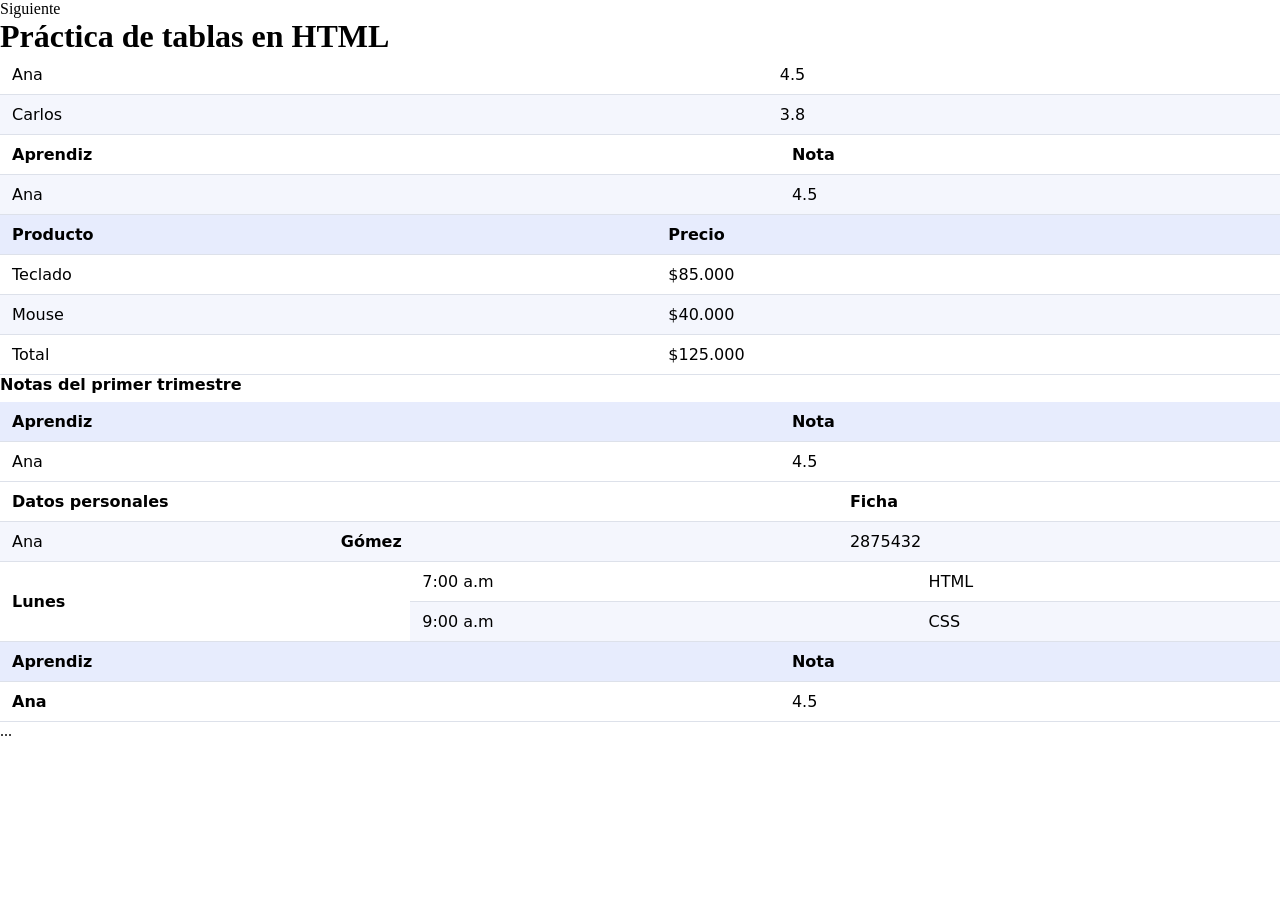
<file: index.html>
<!DOCTYPE html>
<html lang="en">
<head>
    <meta charset="UTF-8">
    <meta name="viewport" content="width=device-width, initial-scale=1.0">
    <title>Práctica de tablas</title>
    <link rel="stylesheet" href="css/styles.css">
</head>
<body>
    <a href="horario.html">Siguiente</a>
    <main>
        <h1>Práctica de tablas en HTML</h1>
        <section>
            <table>
                <tr>
                    <td>Ana</td>
                    <td>4.5</td>
                </tr>
                <tr>
                    <td>Carlos</td>
                    <td>3.8</td>
                </tr>
            </table>
        </section>
        <section>
            <table>
                <tr>
                    <th>Aprendiz</th>
                    <th>Nota</th>
                </tr>
                <tr>
                <td>Ana</td>
                <td>4.5</td>
                </tr>
            </table>
        </section>
        <section>
            <table>
                <thead>
                    <tr>
                        <th>Producto</th>
                        <th>Precio</th>
                    </tr>
                </thead>
                <tbody>
                    <tr><td>Teclado</td><td>$85.000</td></tr>
                    <tr><td>Mouse</td><td>$40.000</td></tr>
                </tbody>
                <tfoot>
                    <tr><td>Total</td><td>$125.000</td></tr>
                </tfoot>
            </table>
        </section>
        <section>
            <table>
                <caption>Notas del primer trimestre</caption>
                <thead>
                    <tr><th>Aprendiz</th><th>Nota</th></tr>
                </thead>
                <tbody>
                    <tr><td>Ana</td><td>4.5</td></tr>
                </tbody>
            </table>
        </section>
        <section>
            <table>
                <tr>
                    <th colspan="2">Datos personales</th>
                    <th>Ficha</th>
                </tr>
                <tr>
                    <td>Ana</td>
                    <th>Gómez</th>
                    <td>2875432</td>
                </tr>
            </table>
        </section>
        <section>
            <table>
                <tr>
                    <th rowspan="2">Lunes</th>
                    <td>7:00 a.m</td>
                    <td>HTML</td>
                </tr>
                <tr>
                    <td>9:00 a.m</td>
                    <td>CSS</td>
                </tr>
            </table>
        </section>
        <section>
            <table>
                <thead>
                    <tr>
                        <th scope="col">Aprendiz</th>
                        <th scope="col">Nota</th>
                    </tr>
                </thead>
                <tbody>
                    <tr>
                        <th scope="row">Ana</th>
                        <td>4.5</td>
                    </tr>
                </tbody>
            </table>
        </section>
        <section>
            <div class="tabla-contenedor">
                <table> ... </table>
            </div>
        </section>
    </main>
</body>
</html>
</file>
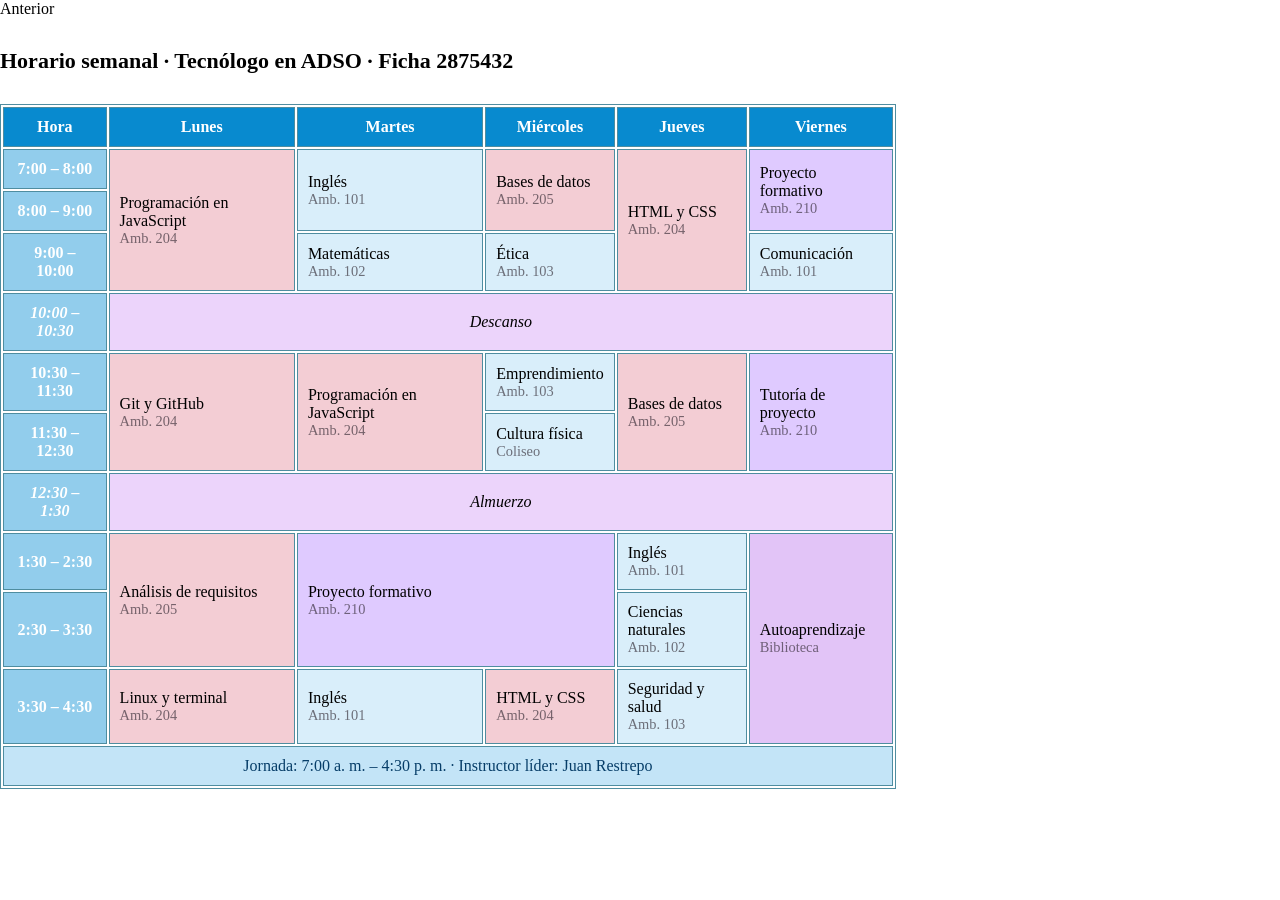
<file: horario.html>
<!DOCTYPE html>
<html lang="en">

<head>
  <meta charset="UTF-8">
  <meta name="viewport" content="width=device-width, initial-scale=1.0">
  <title>Horario</title>
  <link rel="stylesheet" href="css/horario.css">
</head>

<body>
  <a href="index.html">Anterior</a>
  <main>
  <section class="horario">
    <div class="tabla-contenedor">
      <table>
        <caption>Horario semanal · Tecnólogo en ADSO · Ficha 2875432</caption>
        <thead>
          <tr>
            <th scope="col">Hora</th>
            <th scope="col">Lunes</th>
            <th scope="col">Martes</th>
            <th scope="col">Miércoles</th>
            <th scope="col">Jueves</th>
            <th scope="col">Viernes</th>
          </tr>
        </thead>
        <tbody>
          <tr>
            <th scope="row">7:00 – 8:00</th>
            <td class="tecnica" rowspan="3">Programación en JavaScript <span class="ambiente">Amb. 204</span></td>
            <td class="transversal" rowspan="2">Inglés <span class="ambiente">Amb. 101</span></td>
            <td class="tecnica" rowspan="2">Bases de datos <span class="ambiente">Amb. 205</span></td>
            <td class="tecnica" rowspan="3">HTML y CSS <span class="ambiente">Amb. 204</span></td>
            <td class="proyecto" rowspan="2">Proyecto formativo <span class="ambiente">Amb. 210</span></td>
          </tr>
          <tr>
            <th scope="row">8:00 – 9:00</th>
          </tr>
          <tr>
            <th scope="row">9:00 – 10:00</th>
            <td class="transversal">Matemáticas <span class="ambiente">Amb. 102</span></td>
            <td class="transversal">Ética <span class="ambiente">Amb. 103</span></td>
            <td class="transversal">Comunicación <span class="ambiente">Amb. 101</span></td>
          </tr>
          <tr class="pausa">
            <th scope="row">10:00 – 10:30</th>
            <td colspan="5">Descanso</td>
          </tr>
          <tr>
            <th scope="row">10:30 – 11:30</th>
            <td class="tecnica" rowspan="2">Git y GitHub <span class="ambiente">Amb. 204</span></td>
            <td class="tecnica" rowspan="2">Programación en JavaScript <span class="ambiente">Amb. 204</span></td>
            <td class="transversal">Emprendimiento <span class="ambiente">Amb. 103</span></td>
            <td class="tecnica" rowspan="2">Bases de datos <span class="ambiente">Amb. 205</span></td>
            <td class="proyecto" rowspan="2">Tutoría de proyecto <span class="ambiente">Amb. 210</span></td>
          </tr>
          <tr>
            <th scope="row">11:30 – 12:30</th>
            <td class="transversal">Cultura física <span class="ambiente">Coliseo</span></td>
          </tr>
          <tr class="pausa">
            <th scope="row">12:30 – 1:30</th>
            <td colspan="5">Almuerzo</td>
          </tr>
          <tr>
            <th scope="row">1:30 – 2:30</th>
            <td class="tecnica" rowspan="2">Análisis de requisitos <span class="ambiente">Amb. 205</span></td>
            <td class="proyecto" colspan="2" rowspan="2">Proyecto formativo <span class="ambiente">Amb. 210</span></td>
            <td class="transversal">Inglés <span class="ambiente">Amb. 101</span></td>
            <td class="libre" rowspan="3">Autoaprendizaje <span class="ambiente">Biblioteca</span></td>
          </tr>
          <tr>
            <th scope="row">2:30 – 3:30</th>
            <td class="transversal">Ciencias naturales <span class="ambiente">Amb. 102</span></td>
          </tr>
          <tr>
            <th scope="row">3:30 – 4:30</th>
            <td class="tecnica">Linux y terminal <span class="ambiente">Amb. 204</span></td>
            <td class="transversal">Inglés <span class="ambiente">Amb. 101</span></td>
            <td class="tecnica">HTML y CSS <span class="ambiente">Amb. 204</span></td>
            <td class="transversal">Seguridad y salud <span class="ambiente">Amb. 103</span></td>
          </tr>
        </tbody>
        <tfoot>
          <tr>
            <td colspan="6">Jornada: 7:00 a. m. – 4:30 p. m. · Instructor líder: Juan Restrepo</td>
          </tr>
        </tfoot>
      </table>
    </div>
  </section>
  </main>
</body>

</html>
</file>
<file: css/styles.css>
*{
    margin:0px;
    padding: 0px;
}

table {
    width: 100%;
    border-collapse: collapse;
    font-family: system-ui, sans-serif;
}

caption {
    text-align: left;
    font-weight: 600;
    padding-bottom: 8px;
}

th, td {
    padding: 10px 12px;
    border-bottom: 1px solid #dde1ea;
    text-align: left;
}
thead th {
    background: #e7ecfd;
}
tbody tr:nth-child(even) {
    background: #f4f6fd;
}

tbody tr:hover {
    background: #fff1a8;
}

.numero {
    text-align: right;
}

.tabla-contenedor {
    overflow: auto;
}

a{
    text-decoration: none;
    color: #000;
}
</file>
<file: css/horario.css>
*{
    margin: 0px;
    padding: 0px;
}

main{
    justify-items: center
}

.horario{
    width: 70%;
    margin-top: 30px;
}

table, td, th {
    border: 1px solid rgb(79, 141, 160);
}
table{
    border-collapse: border;
}

td, th {
    padding: 10px;
}

caption{
    text-align: left;
    font-size: 22px;
    font-weight: 700;
    margin-bottom: 30px;
}

thead{
    background-color: #088acf;
    color: #fff;
    position: sticky;
}

tbody th{
    background-color: #92cdec;
    color: #fff;
}

.tecnica{
    background-color: #f3cdd4;
}

.transversal{
    background-color: #d9eefa;
}

.proyecto{
    background-color: #dfcaff;
}

.tecnica:hover, .transversal:hover, .proyecto:hover{
    transform: scale(1.1);
    border: 1px solid #fff
}

.pausa{
    background-color: #e1baf89f;
    font-style: italic;
    text-align: center;
}

tfoot{
    background-color: #c3e4f7;
    text-align: center;
    color: rgb(6, 61, 104);
}

.ambiente{
    display: block;
    color: #29222c9f;
    font-size: 0.9rem;
}
.libre{
    background-color: rgb(226, 196, 247);
}

.tabla-contenedor{
    overflow: auto;
}

a{
    text-decoration: none;
    color: #000;
}
</file>
